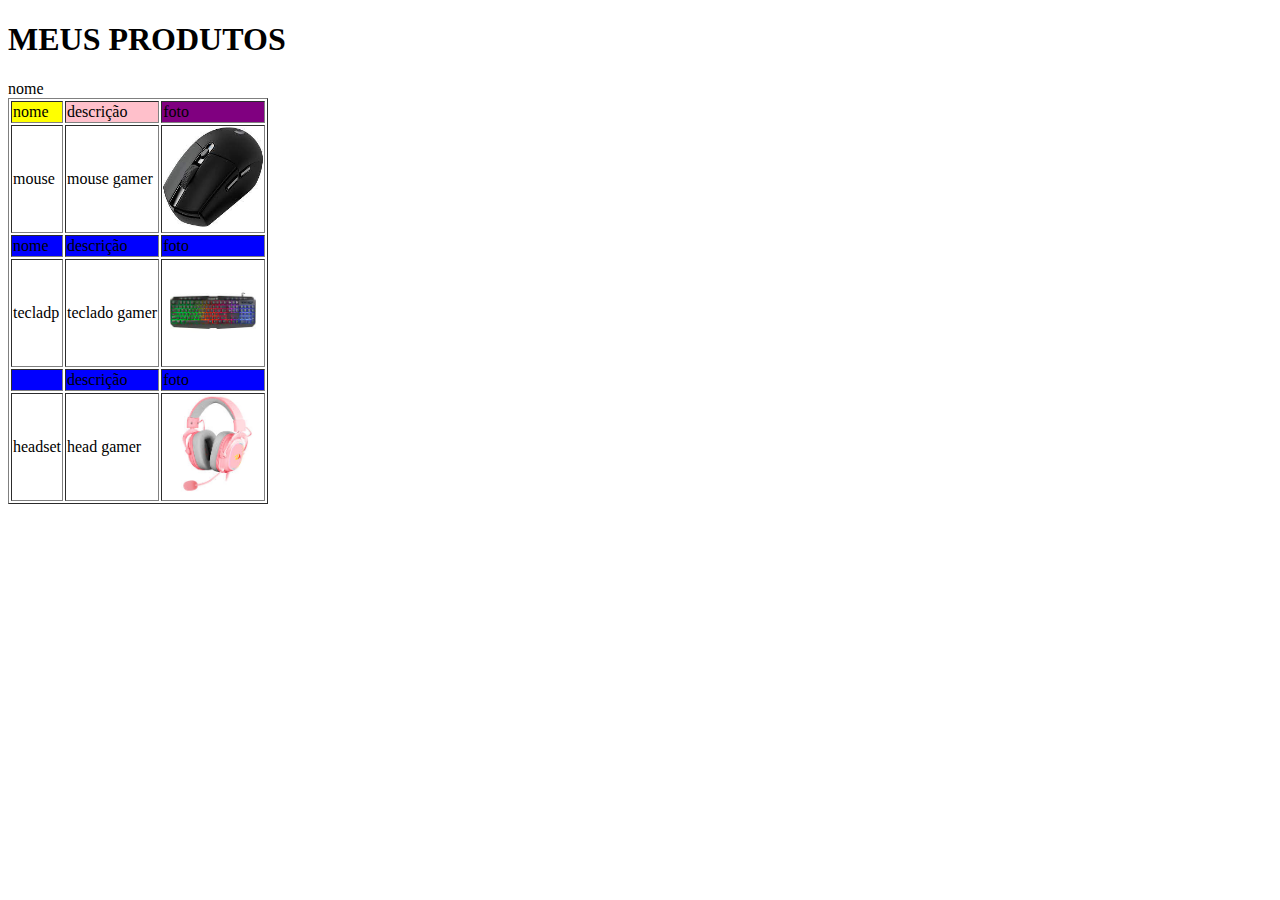
<file: index.html>
<!DOCTYPE html>
<html lang="en">
<head>
    <meta charset="UTF-8">
    <meta http-equiv="X-UA-Compatible" content="IE=edge">
    <meta name="viewport" content="width=device-width, initial-scale=1.0">
    <title>Document</title>
    <link rel=" shurtcut icon" href=""/>
</head>
<body>
    <h1> MEUS PRODUTOS </h1>
<table border="1">
 <tr>
    
    <td bgcolor="yellow">nome</td>
    <td bgcolor="pink">descrição</td>
    <td bgcolor="purple">foto</td>

 </tr>
 
    <td>mouse</td>
    <td>mouse gamer</td>
    <td><img src="img/mouse.jpg" width="100px" height="100px"></td>

    <tr>
       
       <td bgcolor="blue">nome</td>
       <td bgcolor="blue">descrição</td>
       <td bgcolor="blue">foto</td>
   
    </tr>
    
       <td>tecladp</td>
       <td>teclado gamer</td>
       <td><img src="img/teclado.jpg" width="100px" height="100px"></td>
   
    <tr>
       
       <td bgcolor="blue"> </td>nome</td>
       <td bgcolor="blue">descrição</td>
       <td bgcolor="blue">foto</td>
   
    </tr>
    
       <td>headset</td>
       <td>head gamer</td>
       <td><img src="img/head.jpg" width="100px" height="100px"></td>

</table>
</body>
    
</html>
</file>
